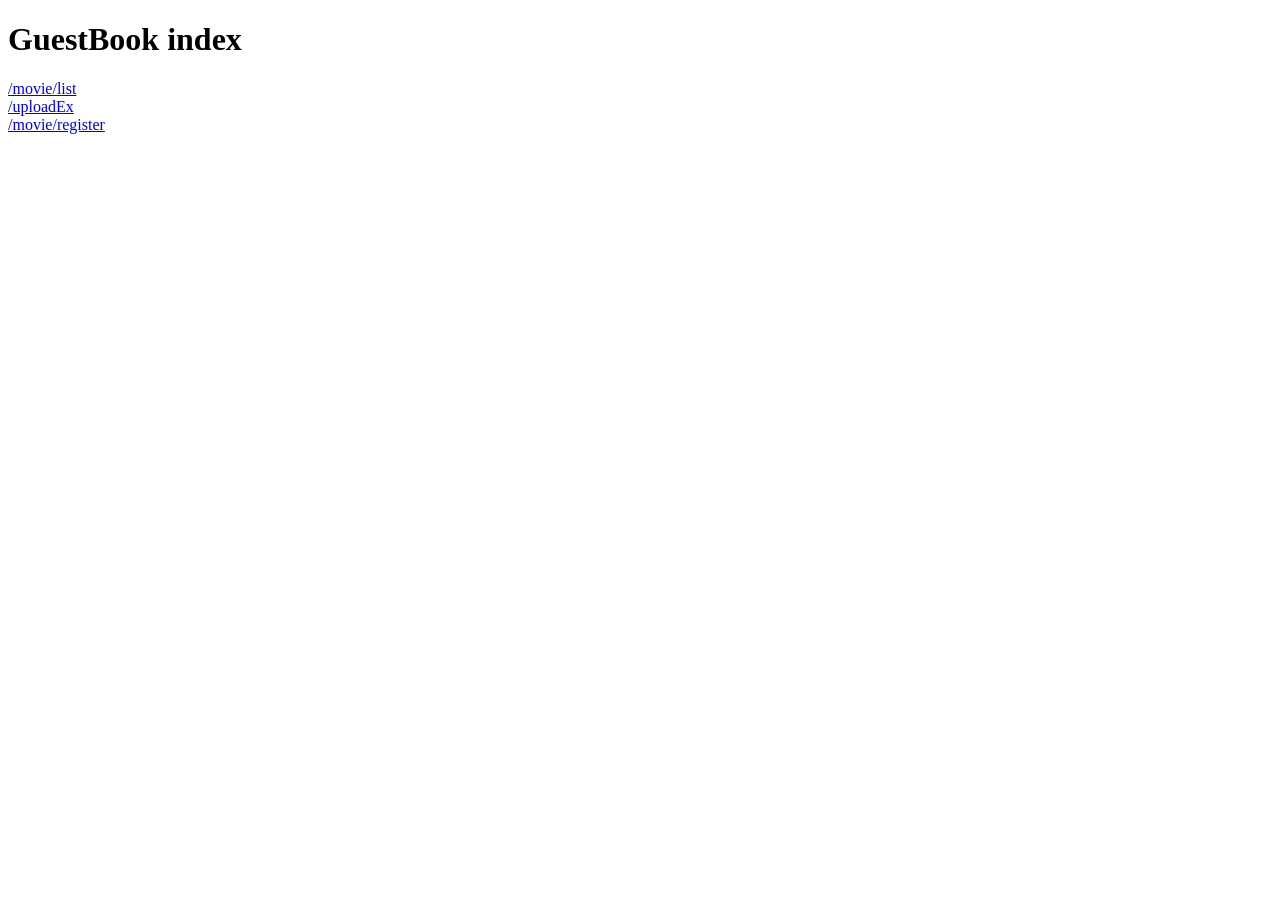
<file: src/main/resources/templates/index.html>
<!DOCTYPE html>
<html lang="ko" xmlns:th="http://www.thymeleaf.org">
<th:block th:replace="~{/layout/basic :: setContent(~{this::content})}">
    <th:block th:fragment="content">
        <h1>GuestBook index</h1>
        <a href="/movie/list">/movie/list</a><br>
        <a href="/uploadEx">/uploadEx</a><br>
        <a href="/movie/register">/movie/register</a><br>
    </th:block>
</th:block>
</file>
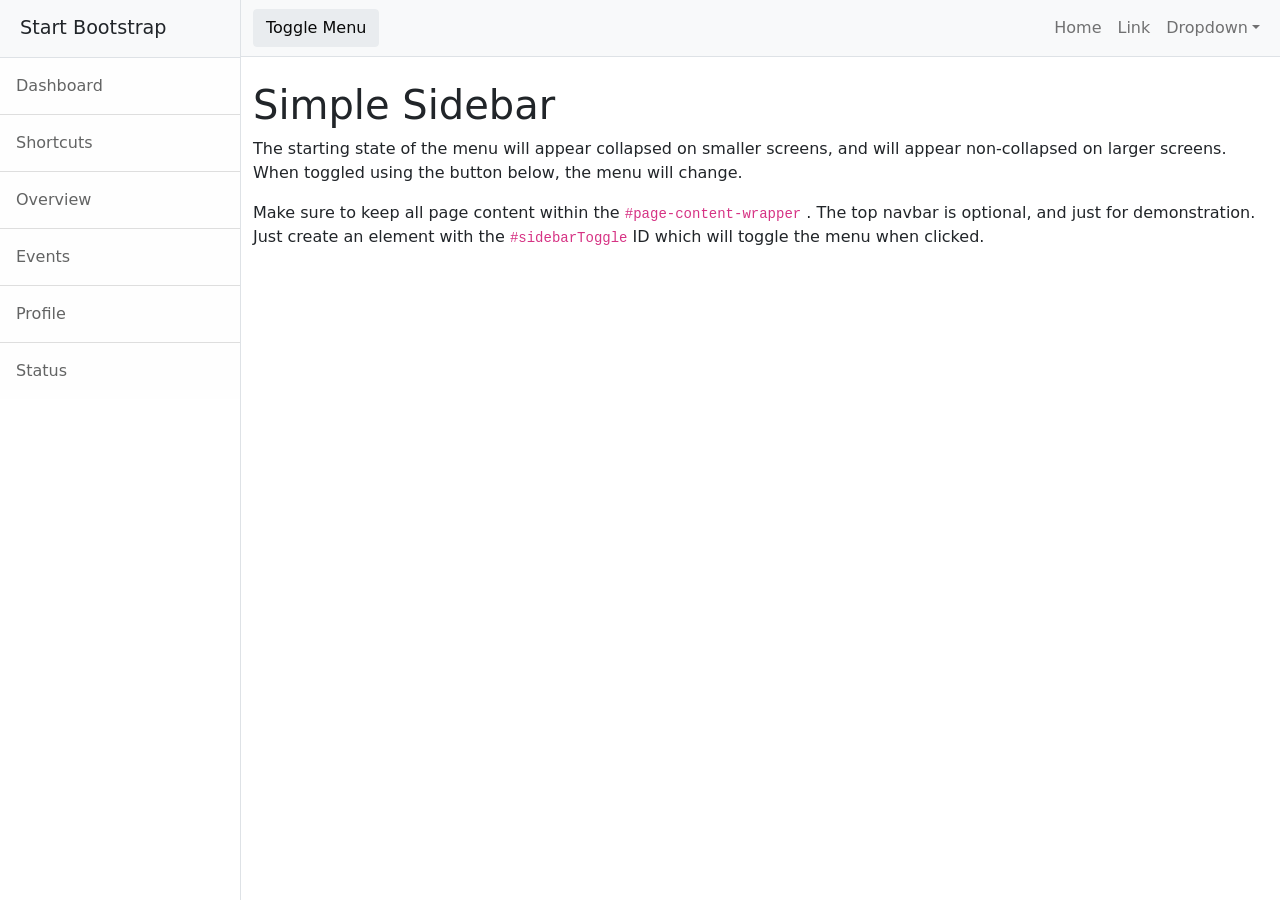
<file: src/main/resources/static/nindex.html>
<!DOCTYPE html>
<html lang="en">
    <head>
        <meta charset="utf-8" />
        <meta name="viewport" content="width=device-width, initial-scale=1, shrink-to-fit=no" />
        <meta name="description" content="" />
        <meta name="author" content="" />
        <title>Simple Sidebar - Start Bootstrap Template</title>
        <!-- Favicon-->
        <link rel="icon" type="image/x-icon" href="assets/favicon.ico" />
        <!-- Core theme CSS (includes Bootstrap)-->
        <link href="css/styles.css" rel="stylesheet" />
    </head>
    <body>
        <div class="d-flex" id="wrapper">
            <!-- Sidebar-->
            <div class="border-end bg-white" id="sidebar-wrapper">
                <div class="sidebar-heading border-bottom bg-light">Start Bootstrap</div>
                <div class="list-group list-group-flush">
                    <a class="list-group-item list-group-item-action list-group-item-light p-3" href="#!">Dashboard</a>
                    <a class="list-group-item list-group-item-action list-group-item-light p-3" href="#!">Shortcuts</a>
                    <a class="list-group-item list-group-item-action list-group-item-light p-3" href="#!">Overview</a>
                    <a class="list-group-item list-group-item-action list-group-item-light p-3" href="#!">Events</a>
                    <a class="list-group-item list-group-item-action list-group-item-light p-3" href="#!">Profile</a>
                    <a class="list-group-item list-group-item-action list-group-item-light p-3" href="#!">Status</a>
                </div>
            </div>
            <!-- Page content wrapper-->
            <div id="page-content-wrapper">
                <!-- Top navigation-->
                <nav class="navbar navbar-expand-lg navbar-light bg-light border-bottom">
                    <div class="container-fluid">
                        <button class="btn btn-primary" id="sidebarToggle">Toggle Menu</button>
                        <button class="navbar-toggler" type="button" data-bs-toggle="collapse" data-bs-target="#navbarSupportedContent" aria-controls="navbarSupportedContent" aria-expanded="false" aria-label="Toggle navigation"><span class="navbar-toggler-icon"></span></button>
                        <div class="collapse navbar-collapse" id="navbarSupportedContent">
                            <ul class="navbar-nav ms-auto mt-2 mt-lg-0">
                                <li class="nav-item active"><a class="nav-link" href="#!">Home</a></li>
                                <li class="nav-item"><a class="nav-link" href="#!">Link</a></li>
                                <li class="nav-item dropdown">
                                    <a class="nav-link dropdown-toggle" id="navbarDropdown" href="#" role="button" data-bs-toggle="dropdown" aria-haspopup="true" aria-expanded="false">Dropdown</a>
                                    <div class="dropdown-menu dropdown-menu-end" aria-labelledby="navbarDropdown">
                                        <a class="dropdown-item" href="#!">Action</a>
                                        <a class="dropdown-item" href="#!">Another action</a>
                                        <div class="dropdown-divider"></div>
                                        <a class="dropdown-item" href="#!">Something else here</a>
                                    </div>
                                </li>
                            </ul>
                        </div>
                    </div>
                </nav>
                <!-- Page content-->
                <div class="container-fluid">
                    <h1 class="mt-4">Simple Sidebar</h1>
                    <p>The starting state of the menu will appear collapsed on smaller screens, and will appear non-collapsed on larger screens. When toggled using the button below, the menu will change.</p>
                    <p>
                        Make sure to keep all page content within the
                        <code>#page-content-wrapper</code>
                        . The top navbar is optional, and just for demonstration. Just create an element with the
                        <code>#sidebarToggle</code>
                        ID which will toggle the menu when clicked.
                    </p>
                </div>
            </div>
        </div>
        <!-- Bootstrap core JS-->
        <script src="https://cdn.jsdelivr.net/npm/bootstrap@5.1.0/dist/js/bootstrap.bundle.min.js"></script>
        <!-- Core theme JS-->
        <script src="js/scripts.js"></script>
    </body>
</html>
</file>
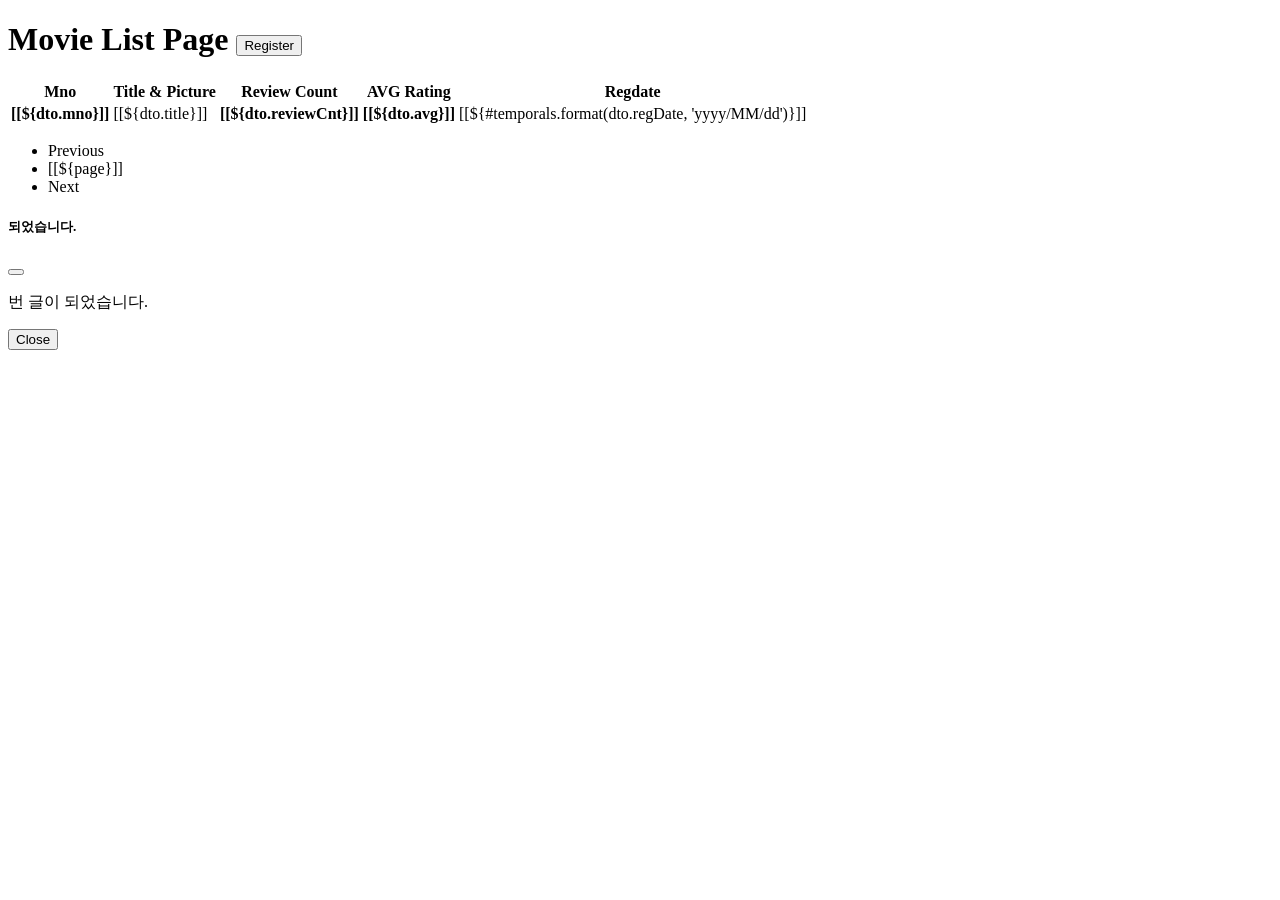
<file: src/main/resources/templates/movie/list.html>
<!DOCTYPE html>
<html lang="ko" xmlns:th="http://www.thymeleaf.org">
<th:block th:replace="~{/layout/basic :: setContent(~{this::content})}">
    <th:block th:fragment="content">
        <h1 class="mt-4">Movie List Page
            <a th:href="@{/movie/register}">
                <button class="btn btn-outline-primary">Register</button>
            </a>
        </h1>
        <form action="/movie/list" method="get" id="searchForm">
            <div class="input-group">
                <input type="hidden" name="page" value="1">
            </div>
        </form>
        <table class="table table-striped">
            <thead>
                <tr>
                    <th scope="col">Mno</th>
                    <th scope="col">Title & Picture</th>
                    <th scope="col">Review Count</th>
                    <th scope="col">AVG Rating</th>
                    <th scope="col">Regdate</th>
                </tr>
            </thead>
            <tbody>
                <tr th:each="dto : ${result.dtoList}">
                    <th scope="row">
                        <a th:href="@{/movie/read(mno=${dto.mno}, page=${result.page})}">[[${dto.mno}]]</a>
                    </th>
                    <td><img th:if="${dto.imageDTOList.size() > 0 && dto.imageDTOList[0].path != null}"
                             th:src="|/display?fileName=${dto.imageDTOList[0].getThumbnailURL()}|">[[${dto.title}]]</td>
                    <td><b>[[${dto.reviewCnt}]]</b></td>
                    <td><b>[[${dto.avg}]]</b></td>
                    <td>[[${#temporals.format(dto.regDate, 'yyyy/MM/dd')}]]</td>
                </tr>
            </tbody>
        </table>
        <ul class="pagination h-100 justify-content-center align-items-center">
            <li class="page-item" th:if="${result.prev}">
                <a class="page-link" th:href="@{/movie/list(page=${result.start-1},
                                                                type=${pageRequestDTO.type},
                                                                keyword=${pageRequestDTO.keyword})}"
                   tabindex="-1">Previous</a>
            </li>

            <li th:class=" 'page-item ' + ${result.page == page?'active':''}"
                th:each="page: ${result.pageList}">
                <a class="page-link" th:href="@{/movie/list(page=${page},
                                type=${pageRequestDTO.type},
                                keyword=${pageRequestDTO.keyword})}">[[${page}]]</a>
            </li>

            <li class="page-item" th:if="${result.next}">
                <a class="page-link" th:href="@{/movie/list(page=${result.end+1},
                                type=${pageRequestDTO.type},
                                keyword=${pageRequestDTO.keyword})}">Next</a>
            </li>
        </ul>

        <div class="modal" tabindex="-1" role="dialog">
            <div class="modal-dialog" role="document">
                <div class="modal-content">
                    <div class="modal-header">
                        <h5 class="modal-title">되었습니다.</h5>
                        <button type="button" class="btn btn-close" data-dismiss="modal" aria-label="Close"/>
                    </div>
                    <div class="modal-body">
                        <p id="modalMsg"> 번 글이 <span class="modal-title"></span>되었습니다.</p>
                    </div>
                    <div class="modal-footer">
                        <button class="btn btn-secondary" data-dismiss="modal">Close</button>
                        <!--<button class="btn btn-primary">Save changes</button>-->
                    </div>
                </div>
            </div>
        </div>

        <script th:inline="javascript">
            var msg=[[${msg}]];
            console.log(msg);
            if(msg){
                $('#modalMsg').prepend(msg);
                $('.modal-title').prepend([[${noti}]]);
                $('.modal').modal();
            }
            function read(bno, page, type, keyword){
                /*[+
                var urlword = [[@{/movie/read}]] +
                    "?bno="+bno+"&page="+page+"&type="+type+"&keyword="+keyword;
                +]*/
                location.href=urlword;
            }
            var searchForm = $("#searchForm");
            $(".searchBtn").click(function(e) {
                var selVal = $('.custom-select').val();
                $('.custom-select').val((selVal=="-------")?"":selVal);
                searchForm.submit();
            });
            $(".clearBtn").click(function(e) {
                searchForm.empty().submit();
            });
        </script>
    </th:block>
</th:block>
</file>
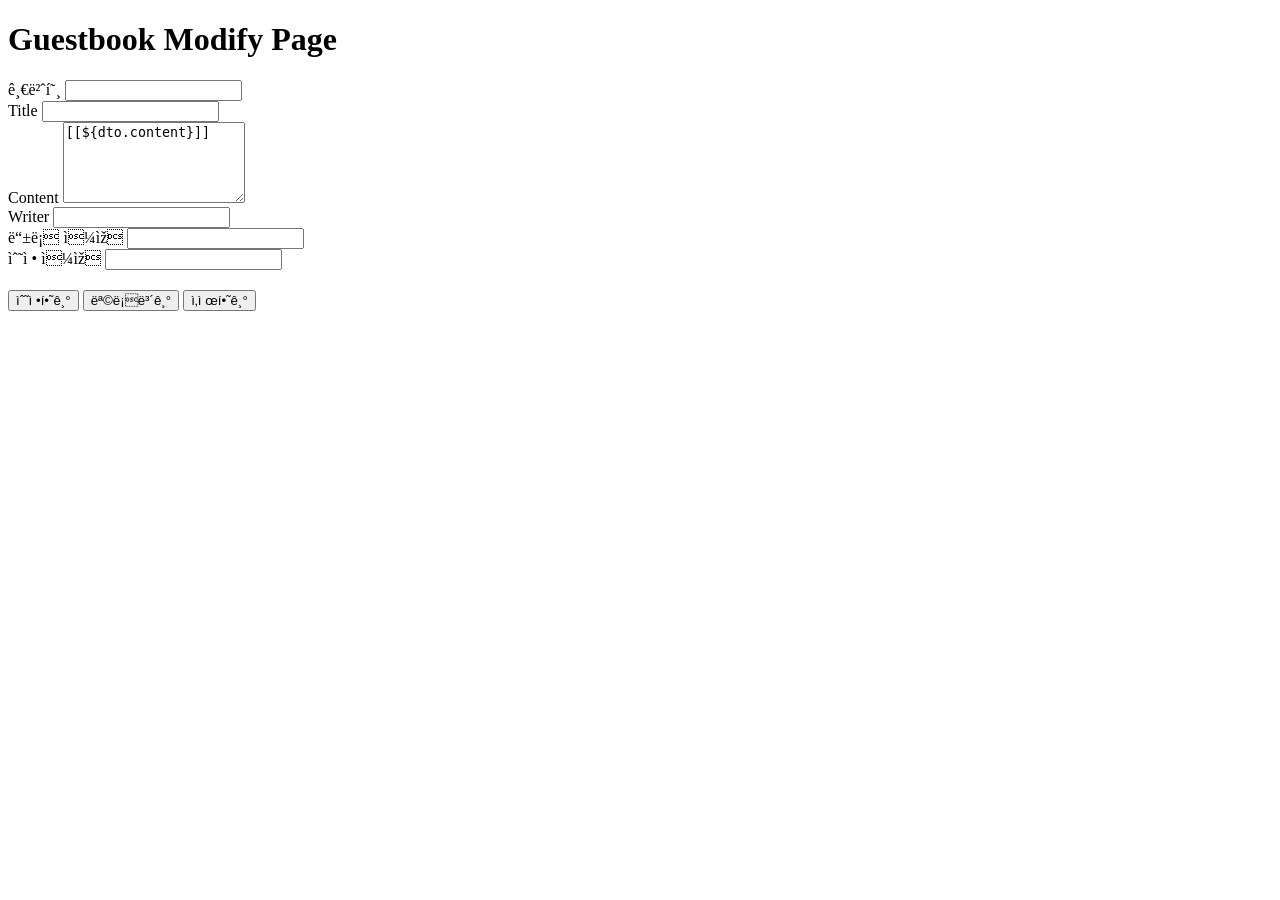
<file: src/main/resources/templates/movie/modify.html>
<!DOCTYPE html>
<html lang="ko" xmlns:th="http://www.thymeleaf.org">
<th:block th:replace="~{/layout/basic :: setContent(~{this::content})}">
    <th:block th:fragment="content">
      <form action="/guestbook/modify" method="post">
        <input type="hidden" name="page" th:value="${requestDTO.page}" />
        <input type="hidden" name="type" th:value="${requestDTO.type}" >
        <input type="hidden" name="keyword" th:value="${requestDTO.keyword}" >
        <h1 class="mt-4">Guestbook Modify Page</h1>
        <div class="form-group">
            <label>글번호</label>
            <input type="text" class="form-control" name="bno"
                   th:value="${dto.bno}" readonly>
        </div>
        <div class="form-group">
            <label>Title</label>
            <input type="text" class="form-control" name="title"
                   th:value="${dto.title}">
        </div>
        <div class="form-group">
            <label>Content</label>
            <textarea class="form-control" name="content"
                      rows="5">[[${dto.content}]]</textarea>
        </div>
        <div class="form-group">
            <label>Writer</label>
            <input type="text" class="form-control" name="writerName"
                   th:value="${dto.writerName}" readonly>
        </div>
        <div class="form-group">
            <label>등록 일자</label>
            <input type="text" class="form-control" readonly
                   th:value="${#temporals.format(dto.regDate,'yyyy/MM/dd HH:mm:ss')}">
        </div>
        <div class="form-group">
            <label>수정 일자</label>
            <input type="text" class="form-control" readonly
                   th:value="${#temporals.format(dto.modDate,'yyyy/MM/dd HH:mm:ss')}">
        </div>
        <div style="margin-bottom: 20px;"></div>
      </form>
        <button class="btn btn-primary modifyBtn">수정하기</button>
        <button class="btn btn-info listBtn">목록보기</button>
        <button class="btn btn-danger removeBtn">삭제하기</button>
        <div style="margin-bottom: 20px;"></div>

        <script src="https://code.jquery.com/jquery-3.6.0.min.js" integrity="sha256-/xUj+3OJU5yExlq6GSYGSHk7tPXikynS7ogEvDej/m4=" crossorigin="anonymous"></script>
        <script th:inline="javascript">
            var actionForm = $("form");
            $(".removeBtn").click(function(){
                actionForm.attr("action","/board/remove").attr("method","post");
                actionForm.submit();
            });
            $(".modifyBtn").click(function(){
                if(!confirm('수정하시겠습니까?')) return;
                actionForm.attr("action","/board/modify").attr("method", "post");
                actionForm.submit();
            });
            $(".listBtn").click(function(){
                var pageInfo = $("input[name='page']");
                var type = $("input[name='type']");
                var keyword = $("input[name='keyword']");
                actionForm.empty();//page를 제외한 나머지 내용들 필요 없음.
                actionForm.append(pageInfo);
                actionForm.append(type);
                actionForm.append(keyword);
                actionForm.attr("action","/board/list").attr("method", "get");
                actionForm.submit();
            });
        </script>
    </th:block>
</th:block>
</file>
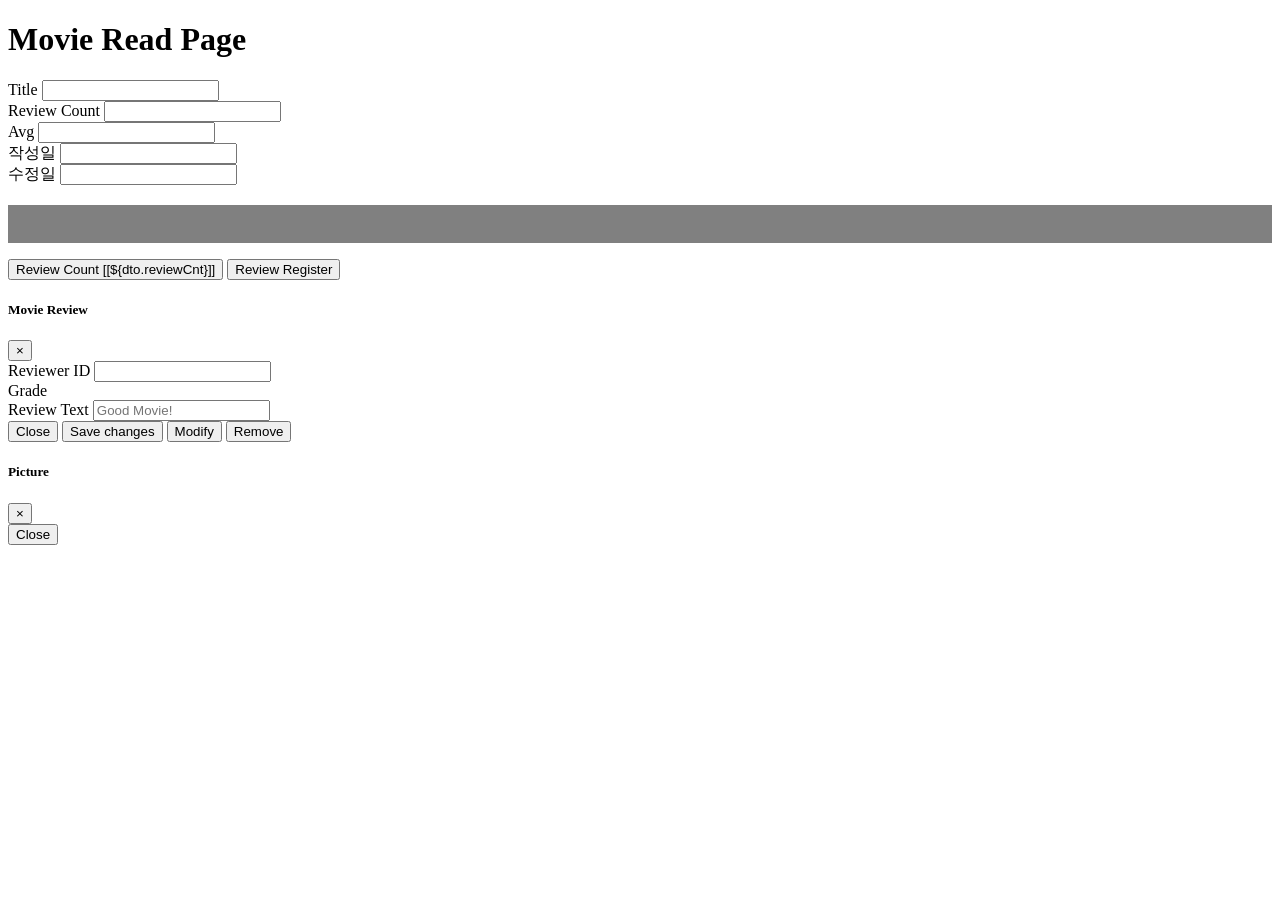
<file: src/main/resources/templates/movie/read.html>
<!DOCTYPE html>
<html lang="ko" xmlns:th="http://www.thymeleaf.org">
<th:block th:replace="~{/layout/basic :: setContent(~{this::content} )}">
    <th:block th:fragment="content">
        <h1 class="mt-4">Movie Read Page</h1>
        <div class="form-group">
            <label>Title</label>
            <input type="text" class="form-control" name="title" th:value="${dto.title}" readonly>
        </div>

        <div class="form-group">
            <label>Review Count </label>
            <input type="text" class="form-control" th:value="${dto.reviewCnt}" readonly>
        </div>

        <div class="form-group">
            <label>Avg </label>
            <input type="text" class="form-control" th:value="${dto.avg}" readonly>
        </div>
        <div class="form-group">
            <label>작성일</label>
            <input type="text" class="form-control" name="regDate"
                   th:value="${#temporals.format(dto.regDate, 'yyyy/MM/dd HH:mm:ss')}" readonly>
        </div>
        <div class="form-group">
            <label>수정일</label>
            <input type="text" class="form-control" name="modDate"
                   th:value="${#temporals.format(dto.modDate, 'yyyy/MM/dd HH:mm:ss')}" readonly>
        </div>
        <div style="margin-bottom: 20px;"></div>

        <style>
            .uploadResult { width: 100%;background:gray;margin-top:10px;}
            .uploadResult ul {
                display:flex;flex-flow:row;justify-content:center;
                align-items:center;vertical-align:top;overflow:auto;
            }
            .uploadResult ul li{ list-style:none;padding:10px;margin-left:2em;}
            .uploadResult ul li img{ width:100px;}


        </style>

        <div class="uploadResult">
            <ul>
                <li th:each="movieImage: ${dto.imageDTOList}"
                    th:data-file="${movieImage.getThumbnailURL()}">
                    <img th:if="${movieImage.path != null}"
                         th:src="|/display?fileName=${movieImage.getThumbnailURL()}|">
                </li>
            </ul>
        </div>

        <button type="button" class="btn btn-primary">
            Review Count <span class="badge badge-light">[[${dto.reviewCnt}]]</span>
        </button>

        <button type="button" class="btn btn-info addReviewBtn">
            Review Register
        </button>

        <div class="list-group reviewList">

        </div>

        <div class="reviewModal modal" tabindex="-1" role="dialog">
            <div class="modal-dialog" role="document">
                <div class="modal-content">
                    <div class="modal-header">
                        <h5 class="modal-title">Movie Review</h5>

                        <button type="button" class="close" data-dismiss="modal" aria-label="Close">
                            <span aria-hidden="true">&times;</span>
                        </button>
                    </div>
                    <div class="modal-body">
                        <div class="form-group">
                            <label>Reviewer ID</label>
                            <input type="text" class="form-control" name="mid">
                        </div>
                        <div class="form-group">
                            <label>Grade <span class="grade"></span></label>
                            <div class='starrr'></div>
                        </div>
                        <div class="form-group">
                            <label>Review Text</label>
                            <input type="text" class="form-control" name="text" placeholder="Good Movie!">
                        </div>
                    </div>
                    <div class="modal-footer">
                        <button type="button" class="btn btn-secondary close" data-dismiss="modal">Close</button>
                        <button type="button" class="btn btn-primary reviewSaveBtn">Save changes</button>
                        <button type="button" class="btn btn-warning modifyBtn">Modify</button>
                        <button type="button" class="btn btn-danger removeBtn">Remove</button>
                    </div>
                </div>
            </div>
        </div>

        <div class="imageModal modal " tabindex="-2" role="dialog">
            <div class="modal-dialog modal-lg" role="document">
                <div class="modal-content">
                    <div class="modal-header">
                        <h5 class="modal-title">Picture</h5>

                        <button type="button" class="close" data-dismiss="modal" aria-label="Close">
                            <span aria-hidden="true">&times;</span>
                        </button>
                    </div>
                    <div class="modal-body">

                    </div>
                    <div class="modal-footer">
                        <button type="button" class="btn btn-secondary" data-dismiss="modal">Close</button>
                    </div>
                </div>
            </div>
        </div>
        <script th:src="@{/js/starrr.js}"></script>
        <link th:href="@{/css/starrr.css}" rel="stylesheet">
        <link rel="stylesheet" href="http://cdnjs.cloudflare.com/ajax/libs/font-awesome/4.2.0/css/font-awesome.min.css">

        <script>
            $(document).ready(function(e) {

                var grade = 0;
                var mno = [[${dto.mno}]];


                $('.starrr').starrr({
                    rating: grade,
                    change: function(e, value){
                        if (value) {
                            console.log(value);
                            grade = value;
                        }
                    }
                });

                //$(".reviewModal").modal("show");
                var reviewModal = $(".reviewModal");
                var inputMid = $('input[name="mid"]');
                var inputText = $('input[name="text"]');

                $(".addReviewBtn").click(function(){
                    inputMid.val("");
                    inputText.val("");

                    $(".removeBtn , .modifyBtn").hide();
                    $(".reviewSaveBtn").show();

                    reviewModal.modal('show');
                });

                $('.reviewSaveBtn').click(function() {

                    var data = {mno:mno, grade:grade, text:inputText.val(),
                        mid: inputMid.val() };

                    console.log(data);

                    $.ajax({
                    url:'/reviews/' + mno,
                    type:"POST",
                    data:JSON.stringify(data), //
                    contentType:"application/json; charset=utf-8",
                    dataType:"text",
                    success: function(result){
                            console.log("result: " + result);
                            self.location.reload();
                        }
                    })
                    reviewModal.modal('hide');
                });

                 $(".close").on("click", function(){
                    inputMid.val("");
                    inputText.val("");
                    reviewModal.modal('hide');
                 });

                function getMovieReviews(){
                    function formatTime(str){
                        var date = new Date(str);

                        return date.getFullYear() + '/' +
                            (date.getMonth() + 1) +'/' +
                            date.getDate() + ' ' +
                            date.getHours() + ':' +
                            date.getMinutes();
                    }
                    $.getJSON("/reviews/"+mno + "/all", function(arr){
                        var str = "";
                        $.each(arr, function(idx, review){
                            console.log(review);
                            str += ' <div class="card-body" data-reviewnum='+review.reviewnum+' data-mid='+review.mid+'>';
                            str += ' <h5 class="card-title">'+review.text+' <span>'+ review.grade+'</span></h5>';
                            str += ' <h6 class="card-subtitle mb-2 text-muted">'+review.nickname+'</h6>';
                            str += ' <p class="card-text">'+ formatTime(review.regDate) +'</p>';
                            str += ' </div>';
                        });
                        $(".reviewList").html(str);
                    });
                }
                getMovieReviews();

                //modify review 465pg
                var reviewnum;

                $('.reviewList').on("click", ".card-body", function(){
                    $(".reviewSaveBtn").hide();
                    $(".removeBtn , .modifyBtn").show();

                    var targetReview = $(this);
                    reviewnum = targetReview.data("reviewnum");
                    console.log("reviewnum: " + reviewnum);
                    inputMid.val(targetReview.data("mid"));
                    inputText.val(targetReview.find('.card-title').clone().children().
                        remove().end().text());

                        var grade = targetReview.find('.card-title span').html();
                        $(".starrr a:nth-child("+grade+")").trigger('click');
                        $('.reviewModal').modal('show');
                });

                $(".modifyBtn").on("click", function(){

                    var data = {reviewnum: reviewnum, mno:mno, grade:grade, text:inputText.val(), mid: inputMid.val() };

                    console.log(data);

                    $.ajax({
                    url:'/reviews/' + mno + "/" + reviewnum ,
                    type:"PUT",
                    data:JSON.stringify(data),
                    contentType:"application/json; charset=utf-8",
                    dataType:"text",
                    success: function(result){
                            console.log("result: " + result);
                            self.location.reload();
                        }
                    })
                    reviewModal.modal('hide');
                });

                $(".removeBtn").on("click", function(){

                    var data = {reviewnum: reviewnum};

                    console.log(data);

                    $.ajax({
                    url:'/reviews/' + mno + "/" + reviewnum ,
                    type:"DELETE",
                    data:JSON.stringify(data),
                    contentType:"application/json; charset=utf-8",
                    dataType:"text",
                    success: function(result){
                            console.log("result: " + result);
                            self.location.reload();
                        }
                    })
                    reviewModal.modal('hide');
                });

                //470pg
                $(".uploadResult li").click(function(){
                    var file = $(this).data('file');
                    console.log(file);
                    $('.imageModal.modal_body').
                     html("<img style = 'width:100%' src='/display?fileName="+file+"$size=1' >");
                    $(".imageModal").modal("show");
                });
            });
        </script>
    </th:block>
</th:block>
</html>
</file>
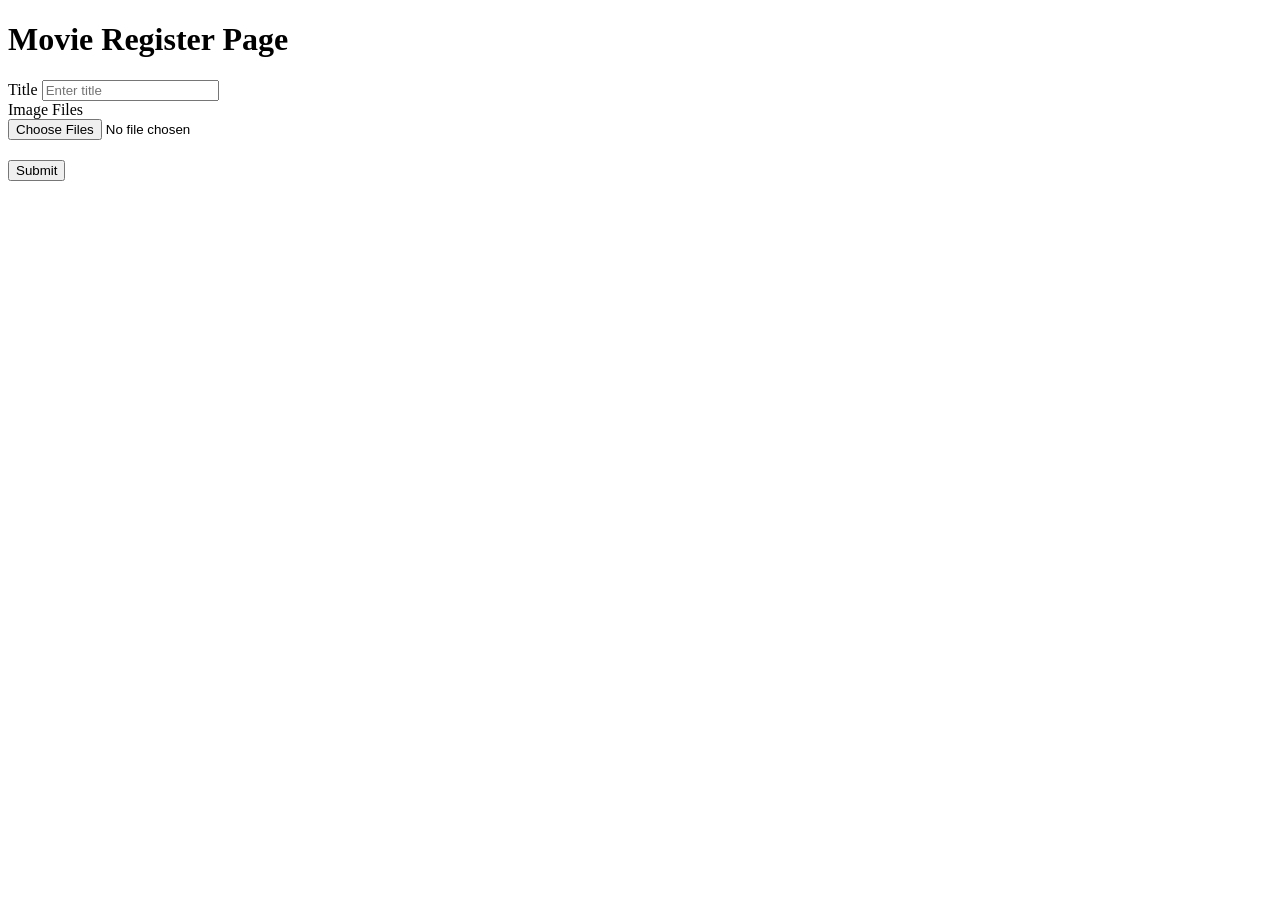
<file: src/main/resources/templates/movie/register.html>
<!DOCTYPE html>
<html lang="ko" xmlns:th="http://www.thymeleaf.org">
<th:block th:replace="~{/layout/basic :: setContent(~{this::content})}">
    <th:block th:fragment="content">
        <h1 class="mt-4">Movie Register Page</h1>
        <form th:action="@{/movie/register}" th:method="post">
            <div class="form-group">
                <label>Title</label>
                <input type="text" class="form-control"
                       name="title" placeholder="Enter title">
            </div>
            <div class="form-group fileForm">
                <label>Image Files</label>
                <div class="custom-file">
                    <input type="file" class="custom-file-input files"
                           id="fileInput" multiple>
                    <label class="custom-file-label" data-browse="Browse"></label>
                </div>
            </div>
            <div class="box"></div>
            <div style="margin-bottom: 20px;"></div>
            <div class="input-group-append">
                <button type="submit" class="btn btn-primary">Submit</button>
            </div>
        </form>
        <style>
            .uploadResult { width: 100%;background:gray;margin-top:10px;}
            .uploadResult ul {
                display:flex;flex-flow:row;justify-content:center;
                align-items:center;vertical-align:top;overflow:auto;
            }
            .uploadResult ul li{ list-style:none;padding:10px;margin-left:2em;}
            .uploadResult ul li img{ width:100px;}
        </style>
        <div class="uploadResult">
            <ul>

            </ul>
        </div>
        <script>
            $(document).ready(function(e){
                var regex = new RegExp("(.*?)\.(exe|sh|zip|alz|tiff)$");
                var maxSize = 10485760;

                function checkExtension(fileName, fileSize){
                    if(fileSize >= maxSize){
                        alert("파일 사이즈 초과");
                        return false;
                    }
                    if(regex.test(fileName)){
                        alert("해당 파일은 업로드 할 수 없습니다.");
                        return false;
                    }
                    return true;
                }
                function showResult(uploadResultArr){
                    var uploadUL = $(".uploadResult ul");
                    var str = "";
                    $(uploadResultArr).each(function(i,obj){
                        str += "<li data-name='" + obj.fileName + "' data-path='"
                            + obj.folderPath + "' data-uuid='"+obj.uuid+"'>";
                        str += "<div>";
                        str += "<button type='button' data-file='" + obj.imageURL
                            + "\' class='btn-warning btn-sm'>X</button><br>";
                        str += "<img src='/display?fileName="+obj.thumbnailURL+"'>";
                        str += "</div>";
                        str += "</li>";
                    });
                    uploadUL.append(str);
                }
                $(".custom-file-input").on("change", function(){
                    var fileName = $(this).val().split("\\").pop();
                    $(this).siblings(".custom-file-label")
                        .addClass("selected").html(fileName);
                    var formData = new FormData();
                    var inputFile = $(this);
                    var files = inputFile[0].files;
                    var append = false;
                    for(var i=0;i<files.length;i++){
                        if(!checkExtension(files[i].name, files[i].size)) return false;
                        console.log(files[i]);
                        formData.append("uploadFiles", files[i]);
                        append = true;
                    }
                    if(!append) return;
                    for(var value of formData.values()) {
                        console.log(value);
                    }
                    $.ajax({
                        url: '/uploadAjax',
                        processData: false,
                        contentType: false,
                        data: formData,
                        type:'POST',
                        dataType: 'json',
                        success: function(result){
                            console.log("result: " + result);
                            showResult(result);
                        },
                        error: function(jqXHR, textStatus, errorThrown){
                            console.log(textStatus);
                        }
                    });
                    $('.uploadResult').on('click','li button',function(e){
                        console.log("delete file");
                        var targetFile = $(this).data("file");
                        var targetLi = $(this).closest("li");
                        $.ajax({
                            url: '/removeFile',
                            data: {fileName: targetFile},
                            dataType: 'text',
                            type: 'POST',
                            success: function(result){
                                alert("파일을 지웁니다.");
                                targetLi.remove();
                            }
                        });
                    });
                });
                $(".btn-primary").on("click", function(e){
                    e.preventDefault();
                    var str = "";
                    $(".uploadResult li").each(function(i, obj){
                        var target = $(obj);
                        str += "<input type='hidden' name='imageDTOList[" + i
                            + "].imgName' value='" + target.data('name') + "'>";
                        str += "<input type='hidden' name='imageDTOList[" + i
                            + "].path' value='" + target.data('path') + "'>";
                        str += "<input type='hidden' name='imageDTOList[" + i
                            + "].uuid' value='" + target.data('uuid') + "'>";
                    });
                    $(".box").html(str);
                    $("form").submit();
                });
            });
        </script>
    </th:block>
</th:block>
</file>
